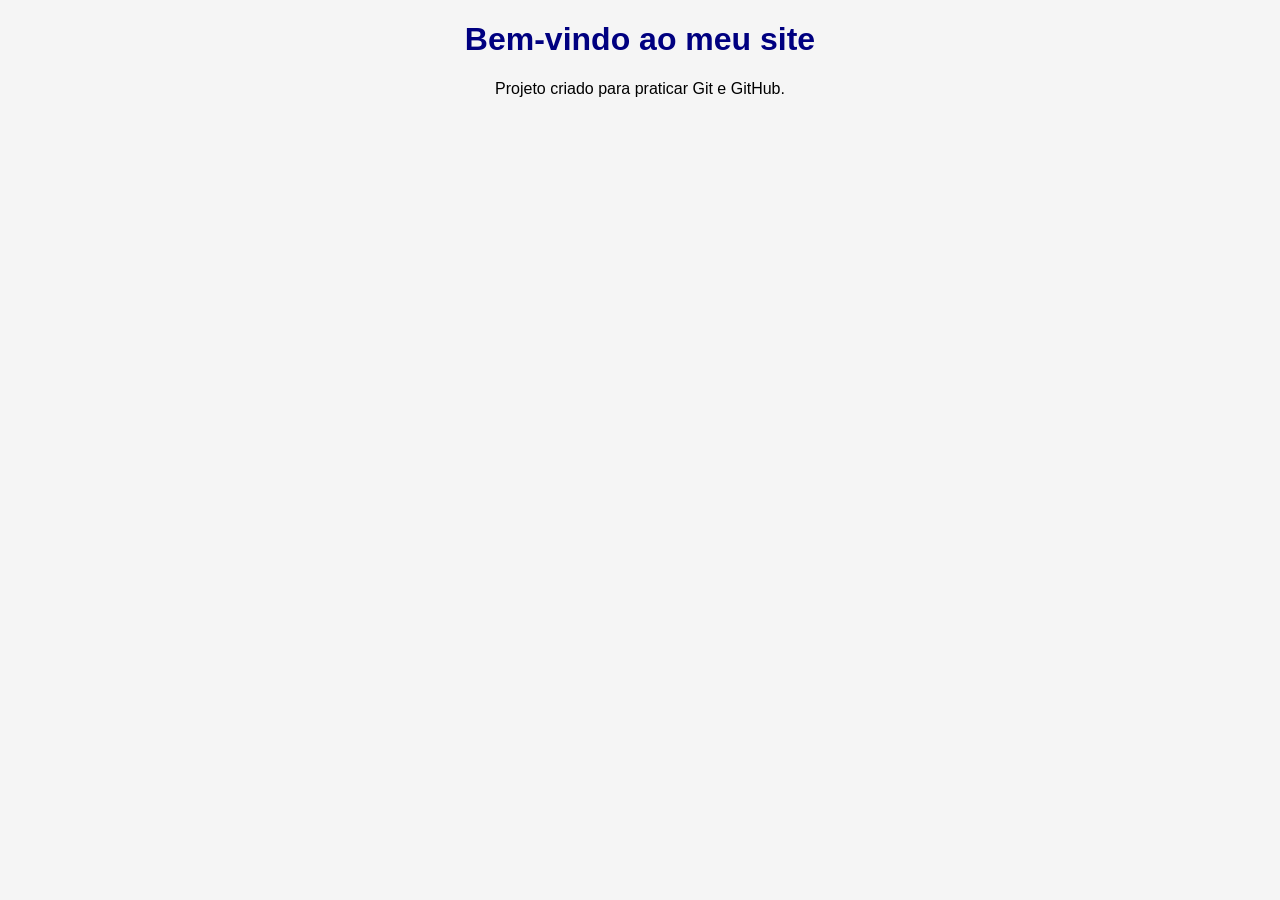
<file: index.html>
<!DOCTYPE html>
<html lang="pt-br">
<head>
    <meta charset="UTF-8">
    <meta name="viewport" content="width=device-width, initial-scale=1.0">
    <title>Primeira atividade - Váriaveis</title>
    <link rel="stylesheet" href="css/style.css">
</head>
<body>
    <h1>Bem-vindo ao meu site</h1>
    <p>Projeto criado para praticar Git e GitHub.</p>
    
</body>
</html>
</file>
<file: css/style.css>
body {
    font-family: Arial, sans-serif;
    text-align: center;
    background-color: #f5f5f5;
}

h1 {
    color: navy;
}

h2 {
    color: green;
}
#div-form {
    width: 400px;
    height: 500px;
    background-color: #bbbbd7;
    margin: 20px auto;
    padding: 40px;
}

label {
    display: block;
    padding: 10px 0px;
}
input {
    display: block;
    margin: 10px 0px;
}

#div-dados {
    width: 100%;
    height: 80px;
    margin: 50px 0px;
    background-color: #ffffff;
}
</file>
